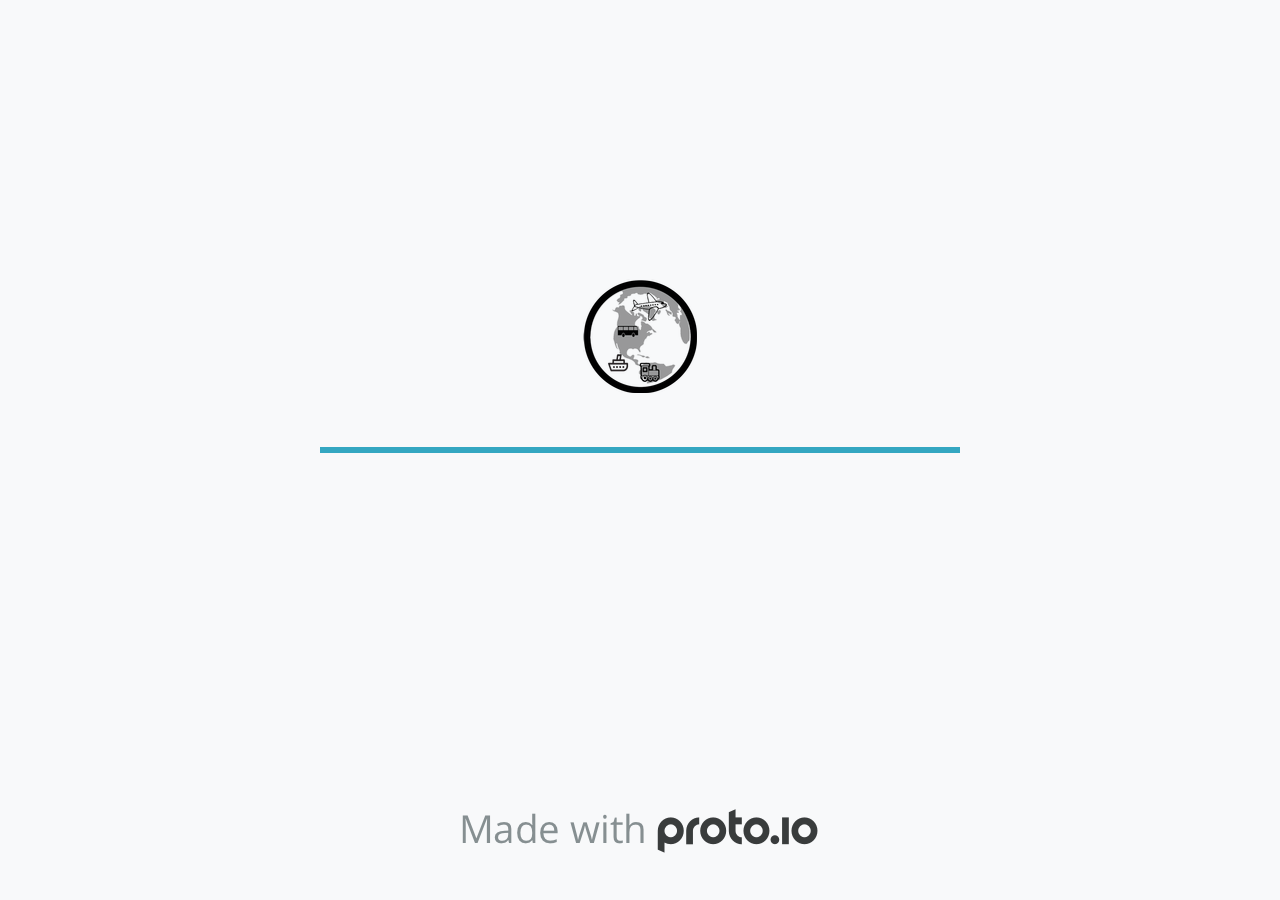
<file: phone.html>
<!DOCTYPE HTML>
	<head>
		<meta charset="utf-8">

		<title>Travelo - Proto.io</title>  

			<meta name="HandheldFriendly" content="True">
			<meta name="MobileOptimized" content="#width#"> 

			
			
			
			<meta name="viewport" content="width=device-width, minimum-scale=0.50, maximum-scale=0.50, initial-scale=0.50, user-scalable=no, target-densitydpi=device-dpi" /> 

			<meta name="format-detection" content="telephone=no">


			

					<link rel="shortcut icon" href="./assets/branding/apple-touch-icon.png">
				

			<style>
				body * {-webkit-text-size-adjust: 100%;}
			</style>
		

		<meta http-equiv="cleartype" content="on"> 

		

				<link rel="stylesheet" href="./stylesheets/player-engine-min.css?5.16.13.0" />
				<script type="text/javascript" src="./scripts/player-engine-min.js?5.16.13.0"></script>

				

				
				<script type="text/javascript" src="./libraries/common/components.js"></script> 

				
					<link type="text/css" href="./libraries/common/components.2.00.css" rel="Stylesheet" /> 
					
					<link type="text/css" href="./libraries/icons/components.2.00.css" rel="Stylesheet" /> 
					
						<script type="text/javascript" src="./libraries/icons/components.js"></script> 
					
					<link type="text/css" href="./libraries/ios7/components.2.00.css" rel="Stylesheet" /> 
					
						<script type="text/javascript" src="./libraries/ios7/components.js"></script> 
					
					<link type="text/css" href="./libraries/sounds/components.2.00.css" rel="Stylesheet" /> 
					
						<script type="text/javascript" src="./libraries/sounds/components.js"></script> 
					

				<script type="text/javascript" src="./data/data.js"></script> 
			
		<style>
			.landscape, .landscape .prx-page { min-height: 750px; }
			.portrait, .portrait .prx-page { min-height: 1334px; }
		</style>
		
			<script type="text/javascript">

				prx.spaces = false;

				
				
					var sLinkedAssets = [];
					

				prx.url['account'] = 'https://dhruvilgandhi.proto.io';
				prx.url['staticassets'] = 'https://gal.proto.io';

				
				
					prx.device = 'default';
				

				prx.device_library = 'ios9';
				prx.devices[prx.device] = {
						name: prx.device
						,caption: "iPhone 6/6s"
						,defaultOrientation: 'portrait'
						,portrait_applies: 1 //new
						,portrait: [750,1334]
						,landscape_applies: 1 //new
						,landscape: [1334,750]
						,allow_orientation_change: 1 //new
						,statusbar_skin: 'default' // new
						,statusbarheightportrait: 0
						,statusbarheightlandscape: 0
						,navigationbar_skin: 'default' //new
						,navigationbarheightportrait: 0
						,navigationbarheightlandscape: 0

						,normalportrait: [750,1334]
						,normallandscape: [1334,750]
						,device_s3bucket: 'd9b807e3-a35a-499b-adf7-f0a92ba19cf3'
						,dpr: '2.00'
						,deviceType: "default"
						,scrollType: "default"


				}


				// prx.mobilebrowser = !0; 
				prx.iosmobilebrowser = /(iPad|iPhone|iPod)/g.test( navigator.userAgent );

				prx.embed = 0;

				
				prx.filename = '16842a6e-5ba5-4d03-a241-285cac93b8f4';
				prx.ron = '0'; // Reviewers LIVE PREVIEW is ON
				prx.url.devices = 'https://dteyv52hbg2at.cloudfront.net/devices';
				prx.save = 'false'; 

				prx.statusbar = '0';
				prx.statusbarapplies = '0';

				prx.navigationbar = '0';
				prx.navigationbarapplies = '0';

				prx.url.static = 'https://dteyv52hbg2at.cloudfront.net';
				prx.vup = '1';
				
					prx.v = '0';
				
				prx.rl = '1';
				prx.s3b = 'dhruvilgandhi-270963-proto';
				prx.projectid = '16842a6e-5ba5-4d03-a241-285cac93b8f4';
				prx.initialpageid = false;
				prx.deviceorientation = 'portrait';
				prx.export2html = '1';
				prx.nodejsassetsserver = {};
				prx.nodejsassetsserver.host = ".proto.io";
				prx.nodejsassetsserver.subdomainprefix = "https://at";
				prx.nodejsassetsserver.maxsubdomains = "20";
				prx.showActions._flashActions = 1;
				prx.account = 'dhruvilgandhi';

				 
				
					prx.componentsHelper.getAssetUrl = function(asset) {
						var assetType = asset.assetType;
						var url;
						if (typeof(asset.targetSrc) != "undefined") {
							url =  './assets/' + asset.targetSrc;
						}else if (typeof(asset.targetSrc)=="undefined" && asset.fileId.substring(asset.fileId.lastIndexOf('.')+1)=="svg" && typeof(asset.color)!="undefined"){
							url =  './assets/generated/' + asset.fileId.slice(0, -4) + "_" + asset.color.toLowerCase() + ".svg";

						}
						  else {
							if(prx.dropboxfs && asset.bucketsource != "static") {
								url =  './assets/' + asset.fileId;
							} else {
								url =  './assets/' + asset.url;
							}
						}

						//linked assets
						if (asset.assetType == "project") {
							if (typeof(sLinkedAssets["p16842a6e-5ba5-4d03-a241-285cac93b8f4_"+asset.fileId]) != "undefined") {
								url = sLinkedAssets["p16842a6e-5ba5-4d03-a241-285cac93b8f4_"+asset.fileId];
							}
						}

						if (asset.assetType == "account") {
							if (typeof(sLinkedAssets["p_"+asset.fileId]) != "undefined") {
								url = sLinkedAssets["p_"+asset.fileId];
							}
						}

						return url;
					}
				
				


				prx.orientation._orientation = prx.orientation.get();
				prx.orientation.changeBody(prx.orientation._orientation);


				prx.user = {};
				prx.user.country = 'US';

				
					prx.user.loggedin = true;
					prx.user.id = '330380';
					prx.user.editor_access = true;
					prx.user.uuid = 'aa7f9c7d-77b0-44fa-808a-f98fa7803b52';
					prx.user.fullname = 'jigar mehta';
				


				$(document).ready(function(){

					prx.inProtoApp = (typeof(prx.utils.getCookie('appbakerIosWrapper')) != "undefined" || typeof(prx.utils.getCookie('protoAppAndroidWrapper')) != "undefined") || 0;
					prx.inProtoIOsApp = (typeof(prx.utils.getCookie('appbakerIosWrapper')) != "undefined");
					prx.inProtoAndroidApp = (typeof(prx.utils.getCookie('protoAppAndroidWrapper')) != "undefined");

					// STATUSBAR = TOP BAR
					if (prx.statusbarapplies == true) { // didnt work without  == true!
						prx.allowstatusbar = true;
					} else {
						prx.allowstatusbar = false;
					}

					

						if (!prx.inProtoApp && prx.allowstatusbar) {
							// CHECK STATUSBAR ON IOS
							var _agents = navigator.userAgent.toLowerCase().match(/(iphone|ipod|ipad)/g); // iOS
							if (_agents) {
								// if in safari, false, if in add to home, true
								var _standalone = window.navigator.standalone ? true:false;
								if(_standalone) {
								 	// ANNAM 5.2.3 for ios7 translucent statusbars
								 	// if standalone ios, always allow statusbar
									//prx.allowstatusbar = false;
									prx.allowstatusbar = true;
									// ANNAM 5.14.16
									// after letterboxing, statusbar doesn't always appear on top of the project - it might be bigger if the project is zoomed out
									// changed statusbars to black-not translucent in letterbox and leaving statusbar as is, resulting in double statusbars but that's ok
									//prx.devices[prx.device].statusbar_skin = 'default';
									//$('body').prepend("<style>.type-ios7-statusbar .ios7-statusbar-inner * { display: none; }</style>");
								} else {
							 		

							 		// if not fullscreen then disable statusbar
							 		if(!($(window).width() == prx.devices[prx.device][prx.orientation._orientation][0] && $(window).height() == prx.devices[prx.device][prx.orientation._orientation][1])) {
										prx.allowstatusbar = false;
							 		}
							 	}
							}

							// CHECK STATUSBAR ON ANDROID
							
							try {
								_agents = navigator.userAgent.toLowerCase().match(/(android)/g); // Android
								if (_agents) {
									// if not fullscreen then disable statusbar
							 		if(!($(window).width() == prx.devices[prx.device][prx.orientation._orientation][0] && $(window).height() == prx.devices[prx.device][prx.orientation._orientation][1])) {
										prx.allowstatusbar = false;
							 		}
								}
							} catch(err) {alert(err)}
						}
					


					// NAVIGATION BAR = BOTTOM BAR
					if (prx.navigationbarapplies) {
						prx.allownavigationbar = true;
					} else {
						prx.allownavigationbar = false;
					}

					
					var _agents = navigator.userAgent.toLowerCase().match(/(android)/g);
					if (_agents) {
						try {
							if(!($(window).width() == prx.devices[prx.device][prx.orientation._orientation][0] && $(window).height() == prx.devices[prx.device][prx.orientation._orientation][1])) {
								prx.allownavigationbar = false;
					 		}
				 		} catch(err) {alert(err)}
				 		$('body').prepend("<style>.prx-page { position: absolute!important; }</style>");
					}
					


					$('#dragarea').css('width',$(window).width()+'px');
					$('#dragarea').css('height',$(window).height()+'px');

					if (typeof(prx.xdata) != "undefined") {
						prx.xdata = JSON.stringify(prx.xdata);
					}

					prx.s3Links = {};

					prx.loading.load(prx.filename);

					

				});
			</script>
		
	</head>

	<body oncontextmenu="return false;" class="player device-cursor-touch" style="overflow: hidden; width: 750px; height: 1334px;" id="mbd">

		
		
		<div id="window-wrapper" style="width: 100%; height: 100%; overflow: hidden; position: relative">
			<div id="dragarea" style="display:none;"></div>
			<div id="statusbar"></div>
			<div id="underlay" style="position: absolute; top:0px;left:0px;"></div> <div class="prx-page" data-role="page" id="p-1" data-id="1"></div> <div class="prx-page" data-role="page" id="p-2" data-id="2"></div> <div class="prx-page" data-role="page" id="p-3" data-id="3"></div> <div class="prx-page" data-role="page" id="p-4" data-id="4"></div> <div class="prx-page" data-role="page" id="p-5" data-id="5"></div> <div class="prx-page" data-role="page" id="p-6" data-id="6"></div> 
			<div id="navigationbar"></div>


			<div id="overlay" style="position: absolute; top:0px;left:0px;"></div> <div id="trash" style="position: absolute; left:0px; display: none;"></div>

			<div id="quick-audios" style="position: absolute; left:0px; display: none;"></div>



		</div>

		

        	<div id="loader-wrapper">
				<div id="app-icon"><img src="images/player/appicon.png"></div> 

				<div class="progress">
					<div class="progress-bar"></div>
				</div>
				<div id="poweredby"></div>
			</div>

			
				<style>
					#loader-wrapper #poweredby {
					background-image: url('images/player/madewithproto.png') !important;
					}

					@media (min-width: 481px) and (max-width:1079px)  {
					 #loader-wrapper #poweredby {
					 background-image: url('images/player/madewithproto@2x.png') !important;
					 height:32px;
					 }
					}
					@media (min-width: 1080px) {
						 #loader-wrapper #poweredby {
						 background-image: url('images/player/madewithproto@3x.png') !important;
						 height:48px;
						 }
					}
					@media (width: 1280px) and (height: 768px) {
						 #loader-wrapper #poweredby {
						 background-image: url('images/player/madewithproto.png') !important;
						 height:32px ;
						 }
					}
					.actionicon {
						background-image: url(images/player/actions-sprite-1.png);
					}
					.device-cursor-touch,.device-cursor-touch *{
						cursor: url('images/player/touch-cursor-64.png') 32 32,default !important;
					}
				</style>
			

	</body>
</html>
</file>
<file: stylesheets/player-engine-min.css>
html,body,div,span,object,iframe,h1,h2,h3,h4,h5,h6,p,blockquote,pre,abbr,address,cite,code,del,dfn,em,img,ins,kbd,q,samp,small,strong,sub,sup,var,b,i,dl,dt,dd,ol,ul,li,fieldset,form,label,legend,table,caption,tbody,tfoot,thead,tr,th,td,article,aside,figure,footer,header,hgroup,menu,nav,section,menu,time,mark,audio,video{margin:0;padding:0;border:0;outline:0;font-size:100%;background:transparent}article,aside,figure,footer,header,hgroup,nav,section{display:block}article,aside,details,figcaption,figure,footer,header,hgroup,nav,section{display:block}audio,canvas,video{display:inline-block;*display:inline;*zoom:1}audio:not([controls]){display:none}[hidden]{display:none}html{font-size:100%;-webkit-text-size-adjust:100%;-ms-text-size-adjust:100%}body{margin:0;font-size:13px}body,button,input,select,textarea{font-family:sans-serif;color:#222}a{color:#00e}a:visited{color:#551a8b}a:hover{color:#06e}a:focus{outline:thin dotted}a:hover,a:active{outline:0}abbr[title]{border-bottom:1px dotted}b,strong{font-weight:bold}blockquote{margin:1em 40px}dfn{font-style:italic}hr{display:block;height:1px;border:0;border-top:1px solid #ccc;margin:1em 0;padding:0}ins{background:#ff9;color:#000;text-decoration:none}mark{background:#ff0;color:#000;font-style:italic;font-weight:bold}pre,code,kbd,samp{font-family:monospace, serif;_font-family:'courier new', monospace;font-size:1em}pre{white-space:pre;white-space:pre-wrap;word-wrap:break-word}q{quotes:none}q:before,q:after{content:"";content:none}small{font-size:85%}sub,sup{font-size:75%;line-height:0;position:relative;vertical-align:baseline}sup{top:-0.5em}sub{bottom:-0.25em}ul,ol{margin:1em 0;padding:0 0 0 40px}dd{margin:0 0 0 40px}nav ul,nav ol{list-style:none;list-style-image:none;margin:0;padding:0}img{border:0;-ms-interpolation-mode:bicubic}svg:not(:root){overflow:hidden}figure{margin:0}form{margin:0}fieldset{border:0;margin:0;padding:0}legend{border:0;*margin-left:-7px;padding:0}button,input,select,textarea{font-size:100%;margin:0;vertical-align:baseline;*vertical-align:middle}button,input{line-height:normal;*overflow:visible}table button,table input{*overflow:auto}button,input[type="button"],input[type="reset"],input[type="submit"],[role="button"]{-webkit-appearance:button}input[type="checkbox"],input[type="radio"]{box-sizing:border-box;padding:0}input[type="search"]{-webkit-appearance:textfield;-moz-box-sizing:content-box;-webkit-box-sizing:content-box;box-sizing:content-box}input[type="search"]::-webkit-search-decoration{-webkit-appearance:none}button::-moz-focus-inner{border:0;padding:0}textarea{overflow:auto;vertical-align:top;resize:vertical}input:invalid,textarea:invalid{background-color:#f0dddd}table{border-collapse:collapse;border-spacing:0}td{vertical-align:top}.nocallout{-webkit-touch-callout:none}textarea[contenteditable]{-webkit-appearance:none}.gifhidden{position:absolute;left:-100%}.ir{display:block;border:0;text-indent:-999em;overflow:hidden;background-color:transparent;background-repeat:no-repeat;text-align:left;direction:ltr}.ir br{display:none}.hidden{display:none !important;visibility:hidden}.visuallyhidden{border:0;clip:rect(0 0 0 0);height:1px;margin:-1px;overflow:hidden;padding:0;position:absolute;width:1px}.visuallyhidden.focusable:active,.visuallyhidden.focusable:focus{clip:auto;height:auto;margin:0;overflow:visible;position:static;width:auto}.invisible{visibility:hidden}.clearfix:before,.clearfix:after{content:"";display:table}.clearfix:after{clear:both}.clearfix{*zoom:1}@media print{*{background:transparent !important;color:black !important;text-shadow:none !important;filter:none !important;-ms-filter:none !important}a,a:visited{text-decoration:underline}a[href]:after{content:" (" attr(href) ")"}abbr[title]:after{content:" (" attr(title) ")"}.ir a:after,a[href^="javascript:"]:after,a[href^="#"]:after{content:""}pre,blockquote{border:1px solid #999;page-break-inside:avoid}thead{display:table-header-group}tr,img{page-break-inside:avoid}img{max-width:100% !important}@page{margin:0.5cm}p,h2,h3{orphans:3;widows:3}h2,h3{page-break-after:avoid}}body{-webkit-appearance:none;-webkit-box-flex:1;-webkit-touch-callout:none;-webkit-tap-highlight-color:transparent}*{-webkit-user-select:none;-khtml-user-select:none;-moz-user-select:-moz-none;-o-user-select:none;user-select:none}input,textarea{-webkit-user-select:text;-khtml-user-select:text;-moz-user-select:text;-o-user-select:text;user-select:text}#dragarea{font-family:Helvetica,Arial,sans-serif;text-align:left}.text{height:95%;overflow:auto}.wrap{overflow:hidden}.pos{position:absolute}.spos{position:absolute}.action-highlight{position:absolute;top:0;left:0;height:100%;width:100%;background:rgba(255,255,0,0.5);background:rgba(64,208,255,0.3);opacity:0;pointer-events:none;-webkit-transition:opacity 0.2s ease-in;transition:opacity 0.2s ease-in;border:2px solid #40c8f4;padding:3px;box-sizing:border-box}.action-highlight-visible,.action-highlight-simple-visible{opacity:1}.action-highlight-visible .actionicon,.action-highlight-simple-visible .actionicon{pointer-events:auto}.actionicon{width:20px !important;height:20px !important;float:left !important;background:#40c8f4 url(/images/player/actions-sprite-1.png) no-repeat 0 0;-moz-background-origin:content-box !important;-webkit-background-origin:content-box !important;-o-background-origin:content-box !important;background-origin:content-box !important;border:0 none !important;margin:1px 0 0 1px;padding:0px !important;border-radius:3px !important;display:block !important;-moz-box-sizing:content-box !important;-webkit-box-sizing:content-box !important;-o-box-sizing:content-box !important;box-sizing:content-box !important;opacity:1;-webkit-transition:opacity 0s ease-in 0.2s;transition:opacity 0s ease-in 0.2s}.a1ction-highlight-simple-visible .actionicon{opacity:0;-webkit-transition:opacity 0s ease-in;transition:opacity 0s ease-in}.actionicon.action-click,.actionicon.action-tap,.actionicon.action-delayedtap{background-position:-30px -20px}.actionicon.action-taphold,.actionicon.action-forcetouch,.actionicon.action-press,.actionicon.action-pressup{background-position:-30px -40px}.actionicon.action-doubletap{background-position:-30px -398px}.actionicon.action-touch,.actionicon.action-release{background-position:-30px -419px}.actionicon.action-swipe,.actionicon.action-pan,.actionicon.action-panstart,.actionicon.action-panend{background-position:-30px -0px}.actionicon.action-swipeleft,.actionicon.action-panleft{background-position:-30px -100px}.actionicon.action-swiperight,.actionicon.action-panright{background-position:-30px -120px}.actionicon.action-swipeup,.actionicon.action-panup{background-position:-30px -140px}.actionicon.action-swipedown,.actionicon.action-pandown{background-position:-30px -160px}.actionicon.action-pinch,.actionicon.action-pinchout{background-position:-30px -180px}.actionicon.action-pinchin{background-position:-30px -200px}.actionicon.action-containerpageenter,.actionicon.action-containerpagechange,.actionicon.action-containerscroll,.actionicon.action-containerscrollend,.actionicon.action-containerscrollto{background-position:-30px -360px}.actionicon.action-keydown{background-position:-30px -460px}.actionicon.action-mouseover,.actionicon.action-mouseout{background-position:-30px -340px}.actionicon.action-ondrag,.actionicon.action-ondragstart,.actionicon.action-ondragend,.actionicon.action-onthrowupdate,.actionicon.action-onthrowcomplete{background-position:-30px -60px}.actionicon.action-onrotate,.actionicon.action-onrotatestart,.actionicon.action-onrotateend,.actionicon.action-onrotatethrowupdate,.actionicon.action-onrotatethrowcomplete{background-position:-30px -476px}.actionicon.action-stateenter,.actionicon.action-stateleave,.actionicon.action-statetransitionstart,.actionicon.action-statetransitionend{background-position:-30px -440px}.actionicon.action-inputfocus,.actionicon.action-inputblur,.actionicon.action-inputkeyup{background-position:-30px -460px}.actionicon.action-change,.actionicon.action-checkboxchange,.actionicon.action-pickerchange{background-position:-30px -496px}.actionicon.action-sliderdrag,.actionicon.action-sliderdragstart,.actionicon.action-sliderdragend,.actionicon.action-rangedrag,.actionicon.action-rangedragstart,.actionicon.action-rangedragend{background-position:-30px -80px}#appModeNote{background-color:#333;border-top:5px solid #000;bottom:0px;color:#f0f0f0;display:none;font-family:helvetica;left:0px;padding:10px 0px 10px 0px;position:fixed;text-align:center;width:100%}#appModeNote em{display:block;font-size:20px;font-weight:bold;line-height:26px}#appModeNote span{display:block;font-size:14px;line-height:20px}.hidden{display:none}.prx-page.loadedFrom{display:block}.prx-page.loadedTo{z-index:999999}#statusbar,#navigationbar{background:transparent 0 0;display:block;width:100%;border:0px none;top:0px;position:fixed;z-index:1}#pio-printercanvas{display:none}#loader-wrapper{background:#f8f9fa;height:100%;left:0;position:fixed;top:0;width:100%;z-index:99999;font-size:11px}#loader-wrapper .progress{position:absolute;top:50%;left:50%;transform:translate(-50%, -50%);-ms-transform:translate(-50%, -50%);-webkit-transform:translate(-50%, -50%);width:50%;height:4px;background-color:#ddd}#loader-wrapper .progress-bar{position:relative;width:0;height:4px;-webkit-transition:0.4s linear;-moz-transition:0.4s linear;-o-transition:0.4s linear;transition:0.4s linear;-webkit-transition-property:width, background-color;-moz-transition-property:width, background-color;-o-transition-property:width, background-color;transition-property:width, background-color}#loader-wrapper .progress-bar:before,.progress-bar:after{content:'';position:absolute;top:0;left:0;right:0}#loader-wrapper .progress-bar:before{bottom:0;background-color:#ddd}#loader-wrapper .progress-bar:after{z-index:2;bottom:0;background:#34a7c1}#loader-wrapper #app-icon{position:absolute;top:50%;left:50%;transform:translate(-50%, -150%);-ms-transform:translate(-50%, -150%);-webkit-transform:translate(-50%, -150%);width:114px;height:114px}#loader-wrapper #poweredby{position:absolute;bottom:5%;left:50%;transform:translate(-50%, 0%);-ms-transform:translate(-50%, 0%);-webkit-transform:translate(-50%, 0%);width:100%;height:16px;background-image:url("/images/player/madewithproto.png");background-repeat:no-repeat;background-position:center;z-index:99999}body{-moz-transition:opacity 0.3s linear;-o-transition:opacity 0.3s linear;-webkit-transition:opacity 0.3s linear;transition:opacity 0.3s linear}.reloading{background:#fff !important;opacity:0}@media (min-width: 481px) and (max-width: 1079px){#loader-wrapper #poweredby{background-image:url("/images/player/madewithproto@2x.png");height:32px}#loader-wrapper .progress{height:4px}#loader-wrapper .progress-bar{height:4px}}@media (min-width: 1080px){#loader-wrapper #poweredby{background-image:url("/images/player/madewithproto@3x.png");height:48px}#loader-wrapper .progress{height:6px}#loader-wrapper .progress-bar{height:6px}}@media (width: 1280px) and (height: 768px){#loader-wrapper #poweredby{background-image:url("/images/player/madewithproto.png");height:32px}#loader-wrapper .progress{height:2px}#loader-wrapper .progress-bar{height:2px}}.pointer-events-none{pointer-events:none !important}body{background:white}body .prx-page{-webkit-trans1form:translate3d(0, 0, 0)}.prx-page .type-symbol .box{-w1ebkit-transform:translate3d(0, 0, 0)}html{background:transparent}body{background:white}#dragarea{background:transparent}.hide{display:none !important}*{outline:none}.iScrollVerticalScrollbar,.iScrollHorizontalScrollbar{z-index:auto !important}.overlay{position:fixed;left:0;right:0;bottom:0;top:0}.ui-mobile-viewport-transitioning,.ui-mobile-viewport-transitioning .prx-page{o1verflow:visible !important}.box[style*="z-index: 0;"],.box[style*="z-index:0;"]{z-index:auto !important}.box[data-mpoverlay="1"]{pos1ition:fixed}#temp-for-external-link{display:none}html{background:transparent !important}#dragarea{background:transparent !important}.hide{display:none !important}*{outline:none}.ghost-component,.ghost-component *,.ghost-component .box *{pointer-events:none !important}.prx-page{position:fixed !important}#statusbar{position:fixed !important}.prx-page{position:absolute;display:none}.prx-page.prx-page-active,.prx-page[class*="prx-page-transitioning-"]{display:block}.prx-page[class*="prx-page-transitioning-"]{overflow:hidden}.prx-page.prx-page-transitioning-overlay-in-source,.prx-page.prx-page-transitioning-overlay-out-target{overflow:visible}.prx-page.prx-page-below{z-index:10}.prx-page.prx-page-above{z-index:20}#overlay{z-index:30}.prx-page.prx-page-transition-flip{-webkit-backface-visibility:hidden;-moz-backface-visibility:hidden;backface-visibility:hidden}.prx-page.prx-page-transition-turn{-webkit-backface-visibility:hidden;-moz-backface-visibility:hidden;backface-visibility:hidden;-webkit-transform:translate3d(0, 0, 0);-moz-transform:translate3d(0, 0, 0);transform:translate3d(0, 0, 0);-webkit-transform-origin:0 center;-moz-transform-origin:0 center;transform-origin:0 center;transform:translate3d(0, 0, 0)}.prx-page.prx-page-transition-flow:not(.prx-page-transition-flow-overlay),.prx-page.prx-page-transition-overlay-top{box-shadow:0 0 20px rgba(0,0,0,0.4)}.prx-page-above.prx-page-transition-notificationInWatchOS{transition:background-color 0.45s ease-out}.prx-page-above.prx-page-transition-notificationInWatchOS.prx-page-transition-notificationInWatchOS-notification-in{background-color:transparent !important;transition:background-color 0s ease-out}.device-cursor-touch,.device-cursor-touch *{cursor:url("/images/player/touch-cursor-64.png") 32 32,default}.device-cursor-web .interaction-tap,.device-cursor-web .interaction-tap *,.device-cursor-web .interaction-click,.device-cursor-web .interaction-click *,.device-cursor-web .touch,.device-cursor-web .touch *,.device-cursor-web .delayedtap,.device-cursor-web .delayedtap *,.device-cursor-web .release,.device-cursor-web .release *{cursor:pointer;cursor:hand}.device-cursor-web .draggable,.device-cursor-web .draggable *{cursor:move}.device-cursor-web input,.device-cursor-web textarea{cursor:text}.do-chrome-fix #window-wrapper{-webkit-perspective:1}.do-chrome-fix .pos{-webkit-backface-visibility:hidden;-webkit-transform:translate3d(0, 0, 0)}.do-chrome-fix *{-w1ebkit-transform:translate3d(0px, 0px, 0px) scale(1) scale3d(1, 1, 1) skew(0deg, 0deg) skewX(0deg) skewY(0deg) rotateX(0deg) rotateY(0deg) rotateZ(0deg)}.do-chrome-fix.dont-do-chrome-fix #window-wrapper{-webkit-perspective:none}.do-chrome-fix.dont-do-chrome-fix .pos{-webkit-backface-visibility:visible;-webkit-transform:none}.prx-page-transitioning [data-mpoverlay="1"]{display:none}#fps{position:fixed;z-index:9999;font-size:18px;top:20px;left:20px;background:rgba(0,0,0,0.8);border-radius:6px;color:white;padding:3px 10px;pointer-events:none}.cbutton{position:absolute;display:inline-block;padding:0;border:none;background:none;color:#286aab;font-size:1.4em;overflow:visible;-webkit-transition:color 0.7s;transition:color 0.7s;-webkit-tap-highlight-color:transparent;pointer-events:none}.cbutton.cbutton--click,.cbutton:focus{outline:none;color:#3c8ddc}.cbutton::after{position:absolute;width:100%;height:100%;border-radius:50%;content:'';opacity:0;pointer-events:none}.cbutton--effect-jelena::after{border:3px solid rgba(211,211,211,0.7)}.cbutton--effect-jelena.cbutton--click::after{-webkit-animation:anim-effect-jelena 0.3s ease-out forwards;animation:anim-effect-jelena 0.3s ease-out forwards}@-webkit-keyframes anim-effect-jelena{0%{opacity:1;-webkit-transform:scale3d(0.6, 0.6, 1);transform:scale3d(0.6, 0.6, 1)}to{opacity:0;-webkit-transform:scale3d(1.2, 1.2, 1);transform:scale3d(1.2, 1.2, 1)}}@keyframes anim-effect-jelena{0%{opacity:1;-webkit-transform:scale3d(0.5, 0.5, 1);transform:scale3d(0.5, 0.5, 1)}to{opacity:0;-webkit-transform:scale3d(1.2, 1.2, 1);transform:scale3d(1.2, 1.2, 1)}}.cbutton--effect-sanja::after{background:rgba(192,192,192,0.3)}.cbutton--effect-sanja.cbutton--click::after{-webkit-animation:anim-effect-sanja 1s ease-out forwards;animation:anim-effect-sanja 1s ease-out forwards}@-webkit-keyframes anim-effect-sanja{0%{opacity:1;-webkit-transform:scale3d(0.5, 0.5, 1);transform:scale3d(0.5, 0.5, 1)}25%{opacity:1;-webkit-transform:scale3d(1, 1, 1);transform:scale3d(1, 1, 1)}100%{opacity:0;-webkit-transform:scale3d(1, 1, 1);transform:scale3d(1, 1, 1)}}@keyframes anim-effect-sanja{0%{opacity:1;-webkit-transform:scale3d(0.5, 0.5, 1);transform:scale3d(0.5, 0.5, 1)}25%{opacity:1;-webkit-transform:scale3d(1, 1, 1);transform:scale3d(1, 1, 1)}100%{opacity:0;-webkit-transform:scale3d(1, 1, 1);transform:scale3d(1, 1, 1)}}#log{position:fixed;z-index:9999;font-size:24px;top:20px;right:20px;pointer-events:none}.watchOSscrollbars .iScrollVerticalScrollbar{position:fixed !important;width:12px !important;background-color:rgba(255,255,255,0.3) !important;border-radius:8px !important;z-index:99999 !important}.watchOSscrollbars .iScrollIndicator{background:#fff !important;border-radius:8px !important;left:2px !important;width:8px !important}.group-action-prediv{position:absolute}.player .type-symbol.type-symbol-transparent .group-action-prediv{pointer-events:auto}/*!
 * Waves v0.5.5
 * http://fian.my.id/Waves 
 * 
 * Copyright 2014 Alfiana E. Sibuea and other contributors 
 * Released under the MIT license 
 * https://github.com/fians/Waves/blob/master/LICENSE 
 */.waves-effect{position:relative;overflow:hidden}.waves-effect.box{position:absolute}.waves-effect .waves-ripple{position:absolute;border-radius:50%;width:100px;height:100px;margin-top:-50px;margin-left:-50px;opacity:0;background-color:rgba(0,0,0,0.2);pointer-events:none}.waves-effect.waves-light .waves-ripple{background-color:rgba(255,255,255,0.4)}.waves-button,.waves-circle{-webkit-mask-image:-webkit-radial-gradient(circle, #fff 100%, #000 100%)}.waves-button,.waves-button:hover,.waves-button:visited,.waves-button:link,.waves-button-input{white-space:nowrap;vertical-align:middle;cursor:pointer;border:none;outline:none;color:inherit;background-color:transparent;font-size:14px;text-align:center;text-decoration:none;z-index:1}.waves-button{padding:10px 15px;border-radius:2px}.waves-button-input{margin:0;padding:10px 15px}.waves-input-wrapper{border-radius:2px;vertical-align:bottom}.waves-input-wrapper.waves-button{padding:0}.waves-input-wrapper .waves-button-input{position:relative;top:0;left:0;z-index:1}.waves-block{display:block}a.waves-effect .waves-ripple{z-index:-1}
</file>
<file: libraries/common/components.2.00.css>
.type-shapes .shape-wrapper{width:100%;height:100%;-moz-box-sizing:border-box;-webkit-box-sizing:border-box;box-sizing:border-box;background-clip:content-box}.type-shapes .shapes-text-container{position:absolute;top:0;left:0;right:0;display:table;width:100%;height:100%;text-align:center}.type-shapes .shapes-text-container span{display:table-cell;vertical-align:middle}.player .type-symbol{overflow:hidden}.player .type-symbol.symbol-scroll{-webkit-perspective:1000}.player .type-symbol.type-symbol-transparent{pointer-events:none !important}.player .type-symbol.type-symbol-transparent .box{pointer-events:auto}.type-text .text-content{overflow:hidden;width:100%;height:100%}.type-richtext p{margin:0}.type-rectangle .inner-rec{width:100%;height:100%;-moz-box-sizing:border-box;-webkit-box-sizing:border-box;box-sizing:border-box;background-clip:content-box}.type-rectangle .rectangle-text-container{display:table;width:100%;height:100%;text-align:center}.type-rectangle .rectangle-text-container span{display:table-cell;vertical-align:middle}.type-horizontalline .inner{width:100%;height:0}.type-verticalline .inner{width:0;height:100%}.type-actionarea .inner-rec{width:100%;height:100%}.type-actionarea .inner-rec div{width:100%;height:100%;background:#40C8F4;opacity:0.4;-moz-box-sizing:border-box;-webkit-box-sizing:border-box;box-sizing:border-box}.type-actionarea .inner-rec div:before{content:" ";display:block;position:absolute;top:50%;left:50%;width:24px;height:24px;margin:-12px 0 0 -12px}.player .type-actionarea .inner-rec div{background:transparent}.player .type-actionarea .inner-rec div:before{background-image:none}.type-image,.type-image .type-image-wrapper{background:0 0 repeat;background-size:100% 100%;width:100%;height:100%}.type-image .type-image-wrapper.type-image-svg{background:center center no-repeat;background-size:contain}.type-image .type-image-wrapper img{display:none}.player .type-image .type-image-wrapper.gif img{display:block !important;width:1px;height:1px;opacity:0.1}.type-image.type-image-repeater,.type-image.type-image-repeater .type-image-wrapper{background-size:auto}.type-image .image-inner{width:100%;height:100%}.type-image .image-inner.borderPos-inside .type-image-wrapper{box-sizing:border-box;background-origin:border-box}.type-image .image-inner.borderPos-outside{display:-webkit-box;display:-moz-box;display:box;display:-ms-flexbox;display:-webkit-flex;display:flex;-moz-flex-flow:row;-ms-flex-flow:row;-webkit-flex-flow:row;flex-flow:row;-moz-box-orient:horizontal;-ms-box-orient:horizontal;-webkit-box-orient:horizontal;box-orient:horizontal;-ms-align-items:center;-webkit-align-items:center;align-items:center;-ms-box-align:center;-webkit-box-align:center;box-align:center;-ms-flex-align:center;-webkit-flex-align:center;flex-align:center;-ms-justify-content:center;-webkit-justify-content:center;justify-content:center;-ms-box-pack:center;-webkit-box-pack:center;box-pack:center;-ms-flex-pack:center;-webkit-flex-pack:center;flex-pack:center}.type-image .image-inner.borderPos-outside .type-image-wrapper{-ms-flex-shrink:0;-webkit-flex-shrink:0;flex-shrink:0;box-sizing:content-box}.type-image .type-image-hover-message,.type-image.ui-draggable-dragging:hover .type-image-hover-message,.type-image.prx-resizable-resizing:hover .type-image-hover-message{display:none;position:absolute;color:#fff;font-family:Helvetica, Arial, sans-serif !important;background:rgba(0,0,0,0.7);top:50%;left:50%;text-align:center;position:absolute;pointer-events:none;width:70px;height:30px;line-height:15px;font-size:10px !important;border-radius:3px;margin:-20px 0 0 -40px;padding:5px}.type-image:hover .type-image-hover-message{display:block}.type-placeholder .bg{position:absolute;width:100%;height:100%;-moz-box-sizing:border-box;-webkit-box-sizing:border-box;box-sizing:border-box}.type-placeholder .diagonal{border:0px solid transparent;position:absolute;-moz-box-sizing:border-box;-webkit-box-sizing:border-box;box-sizing:border-box}.type-placeholder .diagonal1{-moz-transform-origin:0 0;-webkit-transform-origin:0 0;-o-transform-origin:0 0;transform-origin:0 0}.type-placeholder .diagonal2{-moz-transform-origin:right top;-webkit-transform-origin:right top;-o-transform-origin:right top;transform-origin:right top}.type-placeholder .contents{width:100%;height:100%;display:-webkit-box;display:-moz-box;display:box;display:-ms-flexbox;display:-webkit-flex;display:flex;-ms-justify-content:center;-webkit-justify-content:center;justify-content:center;-ms-box-pack:center;-webkit-box-pack:center;box-pack:center;-ms-flex-pack:center;-webkit-flex-pack:center;flex-pack:center;-ms-align-items:center;-webkit-align-items:center;align-items:center;-ms-box-align:center;-webkit-box-align:center;box-align:center;-ms-flex-align:center;-webkit-flex-align:center;flex-align:center}.type-placeholder .contents>span{font-weight:bold;display:inline-block}.type-placeholder .contents span[data-editableproperty]:empty{padding:0}.type-webview .webview-scroll-wrapper{width:100%;height:100%;-webkit-overflow-scrolling:touch;overflow:auto}.type-webview iframe{width:100%;height:100%;border:none}.type-html iframe{width:100%;height:100%;overflow:hidden;border:none}.type-animationtarget{position:relative}.type-animationtarget.type-animatiotarget-fixed-positioning{position:absolute}.type-animationtarget .animationtarget-circle{-moz-box-sizing:border-box;-webkit-box-sizing:border-box;box-sizing:border-box;width:0;height:0;position:absolute;top:0;left:0;border-radius:50%;display:none}.type-animationtarget .animationtarget-vertical{position:absolute;top:0}.type-animationtarget .animationtarget-horizontal{position:absolute;top:0%;left:0}.player .type-animationtarget{opacity:0 !important;pointer-events:none !important}.type-bannerad .bannerad-outer{display:table;height:100%;width:100%}.type-bannerad .bannerad-inner{display:table-cell;position:relative;text-align:center;vertical-align:middle;width:100%;background-size:100% 100%}.type-tooltip .tooltip-outer{position:absolute;overflow:hidden}.type-tooltip .tooltip{position:absolute;-moz-transform:rotate(45deg);-webkit-transform:rotate(45deg);transform:rotate(45deg);filter:progid:DXImageTransform.Microsoft.Matrix(sizingMethod='auto expand', M11=0.7071067811865476, M12=-0.7071067811865475, M21=0.7071067811865475, M22=0.7071067811865476);-ms-filter:"progid:DXImageTransform.Microsoft.Matrix(SizingMethod='auto expand', M11=0.7071067811865476, M12=-0.7071067811865475, M21=0.7071067811865475, M22=0.7071067811865476)";-moz-box-sizing:border-box;-webkit-box-sizing:border-box;box-sizing:border-box}.type-tooltip .tooltip-content-outer{position:absolute;width:100%;height:100%;-moz-box-sizing:border-box;-webkit-box-sizing:border-box;box-sizing:border-box}.type-tooltip .tooltip-content{width:100%;height:100%;overflow:hidden;padding:10px;-moz-box-sizing:border-box;-webkit-box-sizing:border-box;box-sizing:border-box}.type-basic-tabbar ul{margin:0;padding:0;list-style:none;height:100%}.type-basic-tabbar ul li{margin:0;padding:0;float:left;text-align:center;height:100%;position:relative}.type-basic-tabbar ul li:first-child{border-left:0 none !important}.type-basic-tabbar ul li input{display:none}.type-basic-tabbar ul li label{width:100%;height:100%;display:block}.type-basic-tabbar ul li label .icon{height:100%;background-position:center center;background-repeat:no-repeat;background-size:auto 60%;-webkit-mask-size:auto 60%;-webkit-mask-repeat:no-repeat;-webkit-mask-position:center center}.type-basic-tabbar.type-basic-tabbar-icon-top ul li label .icon{height:75%}.type-basic-tabbar.type-basic-tabbar-icon-top ul li label .caption{display:inline-block;width:100%;height:25%;float:left}.type-generic-onoffswitch input[type=checkbox]{display:none}.type-generic-onoffswitch label{display:block;overflow:hidden}.type-generic-onoffswitch .onoffswitch-inner{width:200%;margin-left:-100%;-moz-transition:margin 0.3s ease-in 0s;-webkit-transition:margin 0.3s ease-in 0s;-ms-transition:margin 0.3s ease-in 0s;-o-transition:margin 0.3s ease-in 0s;transition:margin 0.3s ease-in 0s}.type-generic-onoffswitch input:checked+label .onoffswitch-inner{margin-left:0}.type-generic-onoffswitch .onoffswitch-inner div{float:left;width:50%;color:white;font-family:Trebuchet, Arial, sans-serif;font-weight:bold;-moz-box-sizing:border-box;-webkit-box-sizing:border-box;-ms-box-sizing:border-box;-o-box-sizing:border-box;box-sizing:border-box}.type-generic-onoffswitch .onoffswitch-inner .active{background-color:#2FCCFF;color:#FFFFFF}.type-generic-onoffswitch .onoffswitch-inner .inactive{background-color:#EEEEEE;color:#999999;text-align:right}.type-generic-onoffswitch .onoffswitch-switch{background:#FFFFFF;position:absolute;top:0;bottom:0;-moz-transition:right 0.3s ease-in 0s;-webkit-transition:right 0.3s ease-in 0s;-ms-transition:right 0.3s ease-in 0s;-o-transition:right 0.3s ease-in 0s;transition:right 0.3s ease-in 0s}.type-generic-onoffswitch input:checked+label .onoffswitch-switch{right:0px !important}#dragarea{font-size:32px}.type-richtext,.redactor-editor{font-size:24px !important}.type-placeholder .bg{border:10px solid #999999}.type-placeholder .diagonal1{left:4px}.type-placeholder .diagonal2{right:4px}.type-placeholder .contents span[data-editableproperty]{padding:10px}.type-placeholder .contents span[data-editableproperty] textarea{margin-left:-10px}.type-animationtarget .animationtarget-circle{border:4px solid #0099CC}.type-animationtarget .animationtarget-vertical{border-left:4px solid #0099CC;height:48px;margin-top:-8px}.type-animationtarget .animationtarget-horizontal{border-top:4px solid #0099CC;width:48px;margin-left:-8px}.type-tooltip .tooltip{width:80px;height:80px}.type-tooltip .tooltip-content{padding:20px}.type-basic-tabbar.type-basic-tabbar-icon-top ul li label .caption{margin-top:-10px}.type-generic-onoffswitch label{border:4px solid #999;border-radius:40px}.type-generic-onoffswitch .onoffswitch-inner div{padding:0px 20px;line-height:60px}.type-generic-onoffswitch .onoffswitch-switch{width:64px;border:4px solid #999;border-radius:40px;right:112px;margin:-2px}
</file>
<file: libraries/icons/components.2.00.css>

</file>
<file: libraries/ios7/components.2.00.css>
.type-ios7-navbar .ios7-navbar-inner{width:100%;height:100%;-moz-box-sizing:border-box;box-sizing:border-box;background-clip:padding-box}.type-ios7-navbar .ios7-navbar-title{text-align:center;display:-webkit-box;-webkit-box-orient:horizontal;-webkit-box-pack:center;-webkit-box-align:center;display:-webkit-flexbox;display:-ms-flexbox;display:-webkit-flex;display:flex;-webkit-flex-align:center;-ms-flex-align:center;-webkit-align-items:center;align-items:center;-ms-justify-content:center;-webkit-justify-content:center;justify-content:center;height:100%}.type-ios7-navbar .ios7-navbar-button{height:100%;display:-webkit-box;-webkit-box-orient:horizontal;-webkit-box-pack:center;-webkit-box-align:center;display:-webkit-flexbox;display:-ms-flexbox;display:-webkit-flex;display:flex;-webkit-flex-align:center;-ms-flex-align:center;-webkit-align-items:center;align-items:center}.type-ios7-navbar .ios7-navbar-button-left{position:absolute;top:0}.type-ios7-navbar .ios7-navbar-button-right{position:absolute;top:0}.type-ios7-navbar .ios7-navbar-button-icon{height:50%}.type-ios7-toolbar .ios7-toolbar-inner{height:100%;-moz-box-sizing:border-box;box-sizing:border-box;display:-webkit-box;-webkit-box-orient:horizontal;display:-webkit-flexbox;display:-ms-flexbox;display:-webkit-flex;display:flex}.type-ios7-toolbar .ios7-toolbar-button{position:relative;height:100%;float:left;background:no-repeat center center;background-size:auto 50%;-webkit-box-flex:1;-webkit-flex-grow:1;-ms-flex-grow:1;flex-grow:1;-webkit-flex-basis:1px;-ms-flex-basis:1px;flex-basis:1px}.type-ios7-statusbar .ios7-statusbar-inner{width:100%;height:100%;display:-webkit-box;-webkit-box-orient:horizontal;-webkit-box-pack:center;-webkit-box-align:center;display:-webkit-flexbox;display:-ms-flexbox;display:-webkit-flex;display:flex;-ms-justify-content:center;-webkit-justify-content:center;justify-content:center;-webkit-flex-align:center;-ms-flex-align:center;-webkit-align-items:center;align-items:center;position:relative}.type-ios7-statusbar .ios7-statusbar-signal{-webkit-box-flex:1;-webkit-flex-grow:1;-ms-flex-grow:1;flex-grow:1;-webkit-flex-basis:1px;-ms-flex-basis:1px;flex-basis:1px}.type-ios7-statusbar .ios7-statusbar-signal-dot{border-radius:50%;float:left}.type-ios7-statusbar .ios7-statusbar-signal-dot-empty{background-color:transparent !important}.type-ios7-statusbar .ios7-statusbar-provider{float:left;height:100%}.type-ios7-statusbar .ios7-statusbar-time{font-family:HelveticaNeue-Medium,Helvetica,Verdana,Arial,sans-serif;-webkit-box-flex:0;-webkit-flex-grow:0;-ms-flex-grow:0;flex-grow:0;text-align:center}.type-ios7-statusbar .ios7-statusbar-battery-life{-webkit-box-flex:1;-webkit-flex-grow:1;-ms-flex-grow:1;flex-grow:1;-webkit-flex-basis:1px;-ms-flex-basis:1px;flex-basis:1px;text-align:right}.type-ios7-statusbar .ios7-statusbar-battery-life-text{float:right;height:100%}.type-ios7-statusbar .ios7-statusbar-battery-life-icon{float:right;background:#000;background-clip:content-box;-moz-box-sizing:border-box;box-sizing:border-box;position:relative}.type-ios7-statusbar .ios7-statusbar-battery-life-icon-battery-pole{position:absolute;top:0;bottom:0;overflow:hidden}.type-ios7-statusbar .ios7-statusbar-battery-life-icon-battery-pole-inner{content:" ";display:block;position:absolute}.type-ios7-button .ios7-button-inner{height:100%;width:100%;-moz-box-sizing:border-box;box-sizing:border-box;display:-webkit-box;-webkit-box-orient:horizontal;-webkit-box-pack:center;-webkit-box-align:center;display:-webkit-flexbox;display:-ms-flexbox;display:-webkit-flex;display:flex;-webkit-flex-align:center;-ms-flex-align:center;-webkit-align-items:center;align-items:center}.type-ios7-button .ios7-button-icon{height:50%}.type-ios7-button .ios7-button-icon img{height:50%;v1ertical-align:middle}.type-ios7-segmentedcontrol .ios7-segmentedcontrol-inner{width:100%;height:100%;-moz-box-sizing:border-box;box-sizing:border-box;display:-webkit-box;display:-webkit-flexbox;display:-ms-flexbox;display:-webkit-flex;display:flex}.type-ios7-segmentedcontrol .ios7-segmentedcontrol-button{height:100%;-webkit-box-flex:1;-webkit-flex-grow:1;-ms-flex-grow:1;flex-grow:1;-webkit-flex-basis:1px;-ms-flex-basis:1px;flex-basis:1px}.type-ios7-segmentedcontrol .ios7-segmentedcontrol-button:first-child{border-left:0 none !important}.type-ios7-segmentedcontrol .ios7-segmentedcontrol-button input{display:none}.type-ios7-segmentedcontrol .ios7-segmentedcontrol-button label{width:100%;height:100%;text-align:center;display:-webkit-box;-webkit-box-orient:horizontal;-webkit-box-pack:center;-webkit-box-align:center;display:-webkit-flexbox;display:-ms-flexbox;display:-webkit-flex;display:flex;-webkit-flex-align:center;-ms-flex-align:center;-webkit-align-items:center;align-items:center;-ms-justify-content:center;-webkit-justify-content:center;justify-content:center}.type-ios7-pagecontroller .ios7-pagecontroller-inner{width:100%;height:100%;-moz-box-sizing:border-box;box-sizing:border-box;display:-webkit-box;display:-webkit-flexbox;display:-ms-flexbox;display:-webkit-flex;display:flex}.type-ios7-pagecontroller .ios7-pagecontroller-button{height:100%;-webkit-box-flex:1;-webkit-flex-grow:1;-ms-flex-grow:1;flex-grow:1;display:-webkit-box;-webkit-box-orient:horizontal;-webkit-box-pack:center;-webkit-box-align:center;display:-webkit-flexbox;display:-ms-flexbox;display:-webkit-flex;display:flex;-ms-justify-content:center;-webkit-justify-content:center;justify-content:center}.type-ios7-pagecontroller .ios7-pagecontroller-button input{display:none}.type-ios7-pagecontroller .ios7-pagecontroller-button label{height:100%;display:block}.type-ios7-label .ios7-label-inner{height:100%;width:100%;display:-webkit-box;-webkit-box-orient:horizontal;-webkit-box-pack:center;-webkit-box-align:center;display:-webkit-flexbox;display:-ms-flexbox;display:-webkit-flex;display:flex;-webkit-flex-align:center;-ms-flex-align:center;-webkit-align-items:center;align-items:center}.type-ios7-textfield input,.type-ios7-textfield .faux-input{-moz-box-sizing:border-box;-webkit-box-sizing:border-box;box-sizing:border-box;height:100%;width:100%;border:medium none}.type-ios7-textfield .faux-input{display:-webkit-box;-webkit-box-orient:horizontal;-webkit-box-pack:center;-webkit-box-align:center;display:-webkit-flexbox;display:-ms-flexbox;display:-webkit-flex;display:flex;-webkit-flex-align:center;-ms-flex-align:center;-webkit-align-items:center;align-items:center;white-space:nowrap;overflow:hidden}.type-ios7-textfield .faux-input:empty,.type-ios7-textfield .faux-input.placeholder-input{display:none}.type-ios7-textfield .faux-input:empty+.faux-input.placeholder-input{display:-webkit-box;display:-webkit-flexbox;display:-ms-flexbox;display:-webkit-flex;display:flex}.type-ios7-textfield.box.current-component [data-editableProperty] textarea{height:100% !important}.type-ios7-textfield.type-ios7-textfield-password .faux-input:not(.placeholder-input),.type-ios7-textfield.type-ios7-textfield-password.box.current-component [data-editableProperty] textarea{-webkit-text-security:disc}.type-ios7-textarea>textarea,.type-ios7-textarea .faux-input{-moz-box-sizing:border-box;-webkit-box-sizing:border-box;box-sizing:border-box;height:100%;width:100%;resize:none;border:medium none}.type-ios7-textarea .faux-input:empty,.type-ios7-textarea .faux-input.placeholder-input{display:none}.type-ios7-textarea .faux-input:empty+.faux-input.placeholder-input{display:block}.type-ios7-checkbox .ios7-checkbox-inner{height:100%;width:100%;-moz-box-sizing:border-box;box-sizing:border-box;display:-webkit-box;-webkit-box-orient:horizontal;-webkit-box-pack:center;-webkit-box-align:center;display:-webkit-flexbox;display:-ms-flexbox;display:-webkit-flex;display:flex;-webkit-flex-align:center;-ms-flex-align:center;-webkit-align-items:center;align-items:center;-ms-justify-content:center;-webkit-justify-content:center;justify-content:center}.type-ios7-checkbox input{display:none}.type-ios7-checkbox input:checked+.ios7-checkbox-inner{border-width:0 !important}.type-ios7-checkbox .ios7-checkbox-icon{display:none;height:50%}.type-ios7-checkbox input:checked+.ios7-checkbox-inner .ios7-checkbox-icon{display:block}.type-ios7-switch input{display:none}.type-ios7-switch label{display:block;width:100%;height:100%;-moz-box-sizing:border-box;-webkit-box-sizing:border-box;box-sizing:border-box;-moz-transition:all 0.3s ease-in;-webkit-transition:all 0.3s ease-in;transition:all 0.3s ease-in}.type-ios7-switch .switch{position:absolute;top:0;left:0;bottom:0;border-radius:50%;-moz-box-sizing:border-box;-webkit-box-sizing:border-box;box-sizing:border-box;-moz-transition:all 0.3s ease-in;-webkit-transition:all 0.3s ease-in;transition:all 0.3s ease-in}.type-ios7-slider .slider-bar{position:absolute;top:50%;width:100%}.type-ios7-slider .slider-bar-filled{height:100%}.type-ios7-slider .slider-button{display:block;position:absolute;top:0;bottom:0}.player .type-ios7-picker ul{-webkit-perspective:1000;margin:0;right:0}.type-ios7-picker .outer{height:100%}.type-ios7-picker .inner{height:100%;overflow:hidden;position:relative;background:white}.type-ios7-picker .inner ul input{display:none}.type-ios7-picker .inner ul label{display:block;white-space:nowrap;overflow:hidden;text-overflow:ellipsis}.type-ios7-picker .inner ul input:checked+label{color:#2A3666;font-size:120%}.type-ios7-picker .inner ul input+label span{visibility:hidden;float:left;display:inline-block}.type-ios7-picker .inner ul input:checked+label span{visibility:visible}.type-ios7-picker .bar{width:100%;position:absolute;top:50%;pointer-events:none}.type-ios8-searchbar input,.type-ios8-searchbar .ios8-searchbar-faux-input{-moz-box-sizing:border-box;-webkit-box-sizing:border-box;box-sizing:border-box;height:100%;width:100%;border:medium none}.type-ios8-searchbar .ios8-searchbar-faux-input{overflow:hidden}.type-ios8-searchbar.box.current-component [data-editableProperty] textarea{height:100% !important}.type-ios8-searchbar .ios8-searchbar-icon{background:center center no-repeat;background-size:contain;display:block;height:100%}.type-ios8-searchbar .ios8-searchbar-icon-faux{height:100%}.type-ios8-searchbar .ios8-searchbar-icon-erase{height:40%;background:center center no-repeat;background-size:contain;display:none}.type-ios8-searchbar input,.type-ios8-searchbar .ios8-searchbar-faux-input{background-color:transparent;text-align:left !important}.type-ios8-searchbar input:valid+.ios8-searchbar-input-overlay,.type-ios8-searchbar input:focus+.ios8-searchbar-input-overlay,.type-ios8-searchbar .ios8-searchbar-faux-input:not(:empty)+.ios8-searchbar-faux-input-overlay{-webkit-box-pack:start;-webkit-box-align:start;-ms-justify-content:flex-start;-webkit-justify-content:flex-start;justify-content:flex-start}.type-ios8-searchbar input:valid ~ .ios8-searchbar-icon-erase,.type-ios8-searchbar .ios8-searchbar-faux-input:not(:empty) ~ .ios8-searchbar-icon-erase{display:block}.type-ios8-searchbar .ios8-searchbar-faux-input:not(:empty)+.ios8-searchbar-faux-input-overlay .placeholder-input{display:none}.type-ios8-searchbar input:invalid{box-shadow:none}.type-ios8-searchbar .ios8-searchbar-input-overlay,.type-ios8-searchbar .ios8-searchbar-faux-input-overlay{width:100%;height:100%;position:absolute;left:0;top:0;pointer-events:none;display:-webkit-box;-webkit-box-orient:horizontal;-webkit-box-pack:center;-webkit-box-align:center;display:-webkit-flexbox;display:-ms-flexbox;display:-webkit-flex;display:flex;-webkit-flex-align:center;-ms-flex-align:center;-webkit-align-items:center;align-items:center;-ms-justify-content:center;-webkit-justify-content:center;justify-content:center}.type-ios8-searchbar .ios8-searchbar-input-flex{width:100%;height:100%;position:absolute;-moz-box-sizing:border-box;-webkit-box-sizing:border-box;box-sizing:border-box;display:-webkit-box;-webkit-box-orient:horizontal;-webkit-box-pack:center;-webkit-box-align:center;display:-webkit-flexbox;display:-ms-flexbox;display:-webkit-flex;display:flex;-webkit-flex-align:center;-ms-flex-align:center;-webkit-align-items:center;align-items:center;-ms-justify-content:flex-start;-webkit-justify-content:flex-start;justify-content:flex-start}.type-ios8-searchbar .ios8-searchbar-input-flex .ios8-searchbar-icon,.type-ios8-searchbar .ios8-searchbar-input-flex .ios8-searchbar-icon-faux{-webkit-flex-grow:0;-ms-flex-grow:0;flex-grow:0;-webkit-flex-shrink:0;-ms-flex-shrink:0;flex-shrink:0}.type-ios7-list .ios7-list-inner{display:-webkit-box;-webkit-box-orient:vertical;-webkit-box-pack:center;-webkit-box-align:center;display:-webkit-flexbox;display:-ms-flexbox;display:-webkit-flex;display:flex;-webkit-flex-align:center;-ms-flex-align:center;-webkit-align-items:center;align-items:center;-ms-justify-content:center;-webkit-justify-content:center;justify-content:center;-webkit-flex-direction:column;-ms-flex-direction:column;flex-direction:column;height:100%;-moz-box-sizing:border-box;box-sizing:border-box;border-left:0 none !important;border-right:0 none !important}.type-ios7-list .ios7-list-listitem{width:100%;-webkit-box-flex:1;-webkit-flex-grow:1;-ms-flex-grow:1;flex-grow:1;-webkit-flex-basis:1px;-ms-flex-basis:1px;flex-basis:1px;position:relative}.type-ios7-list .ios7-list-listitem label{-moz-box-sizing:border-box;box-sizing:border-box;display:-webkit-box;-webkit-box-orient:horizontal;-webkit-box-pack:center;-webkit-box-align:center;display:-webkit-flexbox;display:-ms-flexbox;display:-webkit-flex;display:flex;-ms-justify-content:center;-webkit-justify-content:center;justify-content:center;-webkit-flex-align:center;-ms-flex-align:center;-webkit-align-items:center;align-items:center;position:absolute;top:0;left:0;right:0;bottom:0}.type-ios7-list .ios7-list-listitem input{display:none}.type-ios7-list .ios7-list-thumb,.type-ios7-list .ios7-list-icon{background:center center no-repeat;background-clip:content-box;background-size:contain}.type-ios7-list .ios7-list-thumb{height:60%}.type-ios7-list .ios7-list-listitem .bordered-container{-webkit-box-flex:1;-webkit-flex-grow:1;-ms-flex-grow:1;flex-grow:1;display:-webkit-box;-webkit-box-orient:horizontal;-webkit-box-pack:center;-webkit-box-align:center;display:-webkit-flexbox;display:-ms-flexbox;display:-webkit-flex;display:flex;-ms-justify-content:center;-webkit-justify-content:center;justify-content:center;-webkit-flex-align:center;-ms-flex-align:center;-webkit-align-items:center;align-items:center;height:100%}.type-ios7-list .ios7-list-listitem:first-child .bordered-container{border-top:0 none !important}.type-ios7-list .ios7-list-listitem .bordered-container .text-and-subtitle{-webkit-box-flex:1;-webkit-flex-grow:1;-ms-flex-grow:1;flex-grow:1}.type-ios7-list .ios7-list-listitem-type-checkbox .ios7-list-icon,.type-ios7-list .ios7-list-listitem-type-radio .ios7-list-icon{visibility:hidden}.type-ios7-list .ios7-list-listitem-type-checkbox input:checked+label .ios7-list-icon,.type-ios7-list .ios7-list-listitem-type-radio input:checked+label .ios7-list-icon{visibility:visible}.type-ios7-list label,.type-ios7-list label .ios7-list-subtitle,.type-ios7-list label .ios7-list-value{-webkit-transition:all 0.2s ease-in;-moz-transition:all 0.2s ease-in;-o-transition:all 0.2s ease-in;transition:all 0.2s ease-in}.type-ios7-list label:active,.type-ios7-list label:active .ios7-list-subtitle,.type-ios7-list label:active .ios7-list-value{-webkit-transition:all 0s ease-in;-moz-transition:all 0s ease-in;-o-transition:all 0s ease-in;transition:all 0s ease-in}.type-ios7-list-header .ios7-list-header-inner{text-align:center;display:-webkit-box;-webkit-box-orient:horizontal;-webkit-box-pack:center;-webkit-box-align:center;display:-webkit-flexbox;display:-ms-flexbox;display:-webkit-flex;display:flex;-webkit-flex-align:center;-ms-flex-align:center;-webkit-align-items:center;align-items:center;-ms-justify-content:center;-webkit-justify-content:center;justify-content:center;height:100%;width:100%;-moz-box-sizing:border-box;box-sizing:border-box}.type-ios7-alert .ios7-alert-inner{height:100%;overflow:hidden}.type-ios7-alert .ios7-alert-text,.type-ios7-alert .ios7-alert-title{text-align:center}.type-ios7-alert .ios7-alert-title{font-weight:bold}.type-ios7-alert .ios7-alert-text{font-size:78%}.type-ios7-alert .ios7-alert-buttons{position:absolute;bottom:0;left:0;right:0;display:-webkit-box;display:-webkit-flexbox;display:-ms-flexbox;display:-webkit-flex;display:flex}.type-ios7-alert .ios7-alert-button{-webkit-box-flex:1;-webkit-flex-grow:1;-ms-flex-grow:1;flex-grow:1;-webkit-flex-basis:1px;-ms-flex-basis:1px;flex-basis:1px;display:-webkit-box;-webkit-box-orient:horizontal;-webkit-box-pack:center;-webkit-box-align:center;display:-webkit-flexbox;display:-ms-flexbox;display:-webkit-flex;display:flex;-ms-justify-content:center;-webkit-justify-content:center;justify-content:center;-webkit-flex-align:center;-ms-flex-align:center;-webkit-align-items:center;align-items:center;position:relative}.type-ios7-alert .ios7-alert-button:first-child{border-left:0 none}.type-ios7-actionsheet .ios7-actionsheet-inner{display:-webkit-box;-webkit-box-orient:vertical;-webkit-box-pack:center;-webkit-box-align:center;display:-webkit-flexbox;display:-ms-flexbox;display:-webkit-flex;display:flex;-webkit-flex-align:center;-ms-flex-align:center;-webkit-align-items:center;align-items:center;-ms-justify-content:center;-webkit-justify-content:center;justify-content:center;-webkit-flex-direction:column;-ms-flex-direction:column;flex-direction:column;height:100%}.type-ios7-actionsheet .ios7-actionsheet-buttons{width:100%;text-align:center;display:-webkit-box;-webkit-box-orient:vertical;-webkit-box-pack:center;-webkit-box-align:center;display:-webkit-flexbox;display:-ms-flexbox;display:-webkit-flex;display:flex;-webkit-flex-align:center;-ms-flex-align:center;-webkit-align-items:center;align-items:center;-ms-justify-content:center;-webkit-justify-content:center;justify-content:center;-webkit-flex-direction:column;-ms-flex-direction:column;flex-direction:column;-webkit-box-flex:1;-webkit-flex-grow:1;-ms-flex-grow:1;flex-grow:1}.type-ios7-actionsheet .ios7-actionsheet-button{-webkit-box-flex:1;-webkit-flex-grow:1;-ms-flex-grow:1;flex-grow:1;display:-webkit-box;-webkit-box-orient:vertical;-webkit-box-pack:center;-webkit-box-align:center;display:-webkit-flexbox;display:-ms-flexbox;display:-webkit-flex;display:flex;-webkit-flex-align:center;-ms-flex-align:center;-webkit-align-items:center;align-items:center;-ms-justify-content:center;-webkit-justify-content:center;justify-content:center;-webkit-flex-direction:column;-ms-flex-direction:column;flex-direction:column;width:100%}.type-ios7-actionsheet .ios7-actionsheet-button:first-child{border-top:0 none}.type-ios7-actionsheet .ios7-actionsheet-button-title{-webkit-box-flex:1;-webkit-flex-grow:1;-ms-flex-grow:1;flex-grow:1;-moz-box-sizing:border-box;box-sizing:border-box}.type-ios7-control-popover .ios7-control-popover-inner{width:100%;height:100%;-moz-box-sizing:border-box;box-sizing:border-box;display:-webkit-box;display:-webkit-flexbox;display:-ms-flexbox;display:-webkit-flex;display:flex}.type-ios7-control-popover .ios7-control-popover-buttons{width:100%;height:100%;display:-webkit-box;display:-webkit-flexbox;display:-ms-flexbox;display:-webkit-flex;display:flex}.type-ios7-control-popover .ios7-control-popover-button{height:100%;-webkit-box-flex:1;-webkit-flex-grow:1;-ms-flex-grow:1;flex-grow:1;text-align:center;display:-webkit-box;-webkit-box-orient:horizontal;-webkit-box-pack:center;-webkit-box-align:center;display:-webkit-flexbox;display:-ms-flexbox;display:-webkit-flex;display:flex;-webkit-flex-align:center;-ms-flex-align:center;-webkit-align-items:center;align-items:center;-ms-justify-content:center;-webkit-justify-content:center;justify-content:center}.type-ios7-control-popover .ios7-control-popover-button:first-child{border-left:0 none !important}.type-ios7-control-popover .ios7-control-popover-tooltip{position:absolute;bottom:0;overflow:hidden}.type-ios7-control-popover .ios7-control-popover-tooltip-inner{width:100%;height:200%;margin-top:-50%;-moz-transform:rotate(45deg);-webkit-transform:rotate(45deg);-o-transform:rotate(45deg);-ms-transform:rotate(45deg);transform:rotate(45deg)}.type-ios7-popover .ios7-popover-inner{width:100%;height:100%;-moz-box-sizing:border-box;box-sizing:border-box;border:0px solid transparent}.type-ios7-popover .ios7-popover-body{width:100%;height:100%}.type-ios7-popover .ios7-popover-tooltip{position:absolute;overflow:hidden}.type-ios7-popover .ios7-popover-tooltip-inner{width:100%;height:100%;-moz-transform:rotate(45deg);-webkit-transform:rotate(45deg);-o-transform:rotate(45deg);-ms-transform:rotate(45deg);transform:rotate(45deg)}.type-ios7-progressbar .progressbar-bar{width:100%;height:100%}.type-ios7-progressbar .progressbar-bar-filled{height:100%}.type-ios7-badge .ios7-badge-inner{width:100%;height:100%;display:-webkit-box;-webkit-box-orient:horizontal;-webkit-box-pack:center;-webkit-box-align:center;display:-webkit-flexbox;display:-ms-flexbox;display:-webkit-flex;display:flex;-webkit-flex-align:center;-ms-flex-align:center;-webkit-align-items:center;align-items:center;-ms-justify-content:center;-webkit-justify-content:center;justify-content:center}.type-ios8-map-tag .ios8-map-tag-wrapper{display:-webkit-box;-webkit-box-orient:horizontal;-webkit-box-pack:center;-webkit-box-align:center;display:-webkit-flexbox;display:-ms-flexbox;display:-webkit-flex;display:flex;-webkit-flex-align:center;-ms-flex-align:center;-webkit-align-items:center;align-items:center;-ms-justify-content:center;-webkit-justify-content:center;justify-content:center;height:100%;position:relative}.type-ios8-map-tag .ios8-map-tag-point{display:block;width:0;height:0;border-style:solid;border-right-color:transparent !important;border-bottom-color:transparent !important;border-left-color:transparent !important;position:absolute;left:50%}.type-ios8-map-tag .ios8-map-tag-icon-right{background:center center no-repeat;background-size:contain}.type-ios8-map-tag .ios8-map-tag-text{-webkit-box-flex:1;-webkit-flex-grow:1;-ms-flex-grow:1;flex-grow:1}.type-ios8-map-tag .ios8-map-tag-left-info{height:100%;position:relative;-webkit-flex-shrink:0;-ms-flex-shrink:0;flex-shrink:0;display:-webkit-box;-webkit-box-orient:vertical;-webkit-box-pack:center;-webkit-box-align:center;display:-webkit-flexbox;display:-ms-flexbox;display:-webkit-flex;display:flex;-webkit-flex-align:center;-ms-flex-align:center;-webkit-align-items:center;align-items:center;-ms-justify-content:center;-webkit-justify-content:center;justify-content:center;-webkit-flex-direction:column;-ms-flex-direction:column;flex-direction:column}.type-ios8-map-tag .ios8-map-tag-icon-left{width:100%;background:center center no-repeat;background-size:contain;background-clip:content-box;background-origin:content-box;margin:0 auto;-webkit-box-flex:1;-webkit-flex-grow:1;-ms-flex-grow:1;flex-grow:1;-webkit-box-sizing:border-box;-moz-box-sizing:border-box;box-sizing:border-box}.type-ios8-map-tag .ios8-map-tag-duration{text-align:center}.type-ios8-map-tag .ios8-map-tag-duration:empty{padding:0}.type-ios8-message-bubble .ios8-message-bubble-wrapper{position:relative;border-style:solid;width:100%;height:100%;-moz-box-sizing:border-box;-webkit-box-sizing:border-box;box-sizing:border-box;overflow:hidden;text-align:left}.type-ios8-message-bubble .ios8-message-bubble-wrapper:before,.type-ios8-message-bubble .ios8-message-bubble-wrapper:after{content:"";display:table}.type-ios8-message-bubble .ios8-message-bubble-wrapper:after{clear:both}.type-ios8-message-bubble .ios8-message-bubble-thumb{background-size:cover;background-position:center center;display:inline-block}.type-ios8-message-bubble .ios8-message-bubble-tip{position:absolute;border:0 solid transparent;-webkit-transform:rotate(-81deg);-moz-transform:rotate(-81deg);-ms-transform:rotate(-81deg);-o-transform:rotate(-81deg)}.type-ios8-message-bubble .ios8-message-bubble-tip.right{left:auto;-webkit-transform:rotate(81deg);-moz-transform:rotate(81deg);-ms-transform:rotate(81deg);-o-transform:rotate(81deg)}.type-ios7-navbar .ios7-navbar-inner{padding:0 16px}.type-ios7-navbar .ios7-navbar-button-left{left:16px}.type-ios7-navbar .ios7-navbar-button-right{right:16px}.type-ios7-navbar .ios7-navbar-button-left .ios7-navbar-button-icon{margin-right:6px}.type-ios7-navbar .ios7-navbar-button-right .ios7-navbar-button-icon{margin-left:6px}.ios7-statusbar-signal{padding-left:16px}.type-ios7-statusbar .ios7-statusbar-inner{font-size:24px}.type-ios7-statusbar .ios7-statusbar-signal-dot{height:10px;width:10px;margin:auto 4px auto 0;border:2px solid #000}.type-ios7-statusbar .ios7-statusbar-signal-dot-empty{margin-right:10px}.type-ios7-statusbar .ios7-statusbar-battery-life{padding-right:16px}.type-ios7-statusbar .ios7-statusbar-battery-life-icon{border:2px solid #000;border-radius:4px;padding:2px 4px 2px 2px;margin:auto 4px 0 10px}.type-ios7-statusbar .ios7-statusbar-battery-life-icon-battery-pole{right:-6px;width:4px}.type-ios7-statusbar .ios7-statusbar-battery-life-icon-battery-pole-inner{width:6px;height:6px;border-radius:50px;left:-4px;top:6px}.type-ios7-textfield input,.type-ios7-textfield .faux-input{padding:0 16px}.type-ios7-textarea>textarea,.type-ios7-textarea .faux-input{padding:8px}.type-ios7-slider .slider-bar,.type-ios7-slider .slider-bar-filled{border-radius:4px}.type-ios7-slider .slider-button{box-shadow:0 0 2px 2px rgba(0,0,0,0.3)}.type-ios7-picker .inner{font-size:32px}.type-ios7-picker .inner ul li{height:64px;line-height:64px;padding:0 40px}.type-ios7-picker .inner ul input+label span{padding:0 20px 0 0}.type-ios7-picker .bar{height:64px;margin:-32px 0 auto;border:2px solid #000;border-width:2px 0}.type-ios8-searchbar input,.type-ios8-searchbar .ios8-searchbar-faux-input{margin:0 10px}.type-ios8-searchbar .ios8-searchbar-icon{margin-left:10px}.type-ios8-searchbar .ios8-searchbar-icon-faux{margin-left:10px}.type-ios8-searchbar .ios8-searchbar-icon-erase{margin-right:4px}.type-ios8-searchbar .ios8-searchbar-input-overlay .placeholder-input,.type-ios8-searchbar .ios8-searchbar-faux-input-overlay .placeholder-input{margin-left:10px}.type-ios7-list .ios7-list-listitem label{padding-left:30px}.type-ios7-list .ios7-list-listitem label .bordered-container{padding-right:30px}.type-ios7-list .ios7-list-thumb{margin-right:30px}.type-ios7-list .ios7-list-icon-left{margin-right:30px}.type-ios7-list .ios7-list-icon-right{margin-left:30px}.type-ios7-list .ios7-list-value{margin-left:30px}.type-ios7-list .ios7-list-badge{border-radius:20px;padding:2px 8px;margin-left:30px}.type-ios7-list-header .ios7-list-header-inner{padding:0 30px}.type-ios7-alert .ios7-alert-text,.type-ios7-alert .ios7-alert-title{margin:30px 30px 0}.type-ios7-alert .ios7-alert-text{margin-top:16px}.type-ios7-alert .ios7-alert-buttons{border-top:2px solid #ccc}.type-ios7-alert .ios7-alert-button{border-left:2px solid #ccc;padding:20px 6px}.type-ios7-actionsheet .ios7-actionsheet-buttons+.ios7-actionsheet-buttons{margin-top:10px}.type-ios7-actionsheet .ios7-actionsheet-button{border-top:2px solid transparent}.type-ios7-actionsheet .ios7-actionsheet-button-title{padding:10px 20px}.type-ios7-control-popover .ios7-control-popover-inner{border-bottom:4px solid transparent}.type-ios7-progressbar .progressbar-bar,.type-ios7-progressbar .progressbar-bar-filled{border-radius:4px}.type-ios8-map-tag .ios8-map-tag-icon-right{width:16px;height:16px;margin-right:10px}.type-ios8-map-tag .ios8-map-tag-text{padding:0 10px}.type-ios8-map-tag .ios8-map-tag-icon-left{padding:10px}.type-ios8-map-tag .ios8-map-tag-duration{padding:0 6px 6px 6px}.type-ios8-map-tag .ios8-map-tag-duration:first-child{padding-top:6px}.type-ios8-message-bubble .ios8-message-bubble-wrapper{padding:16px;border-radius:20px 20px 20px 10px}.type-ios8-message-bubble .ios8-message-bubble-wrapper.right{border-radius:20px 20px 10px 20px}.type-ios8-message-bubble .ios8-message-bubble-thumb-wrapper{margin-top:10px}.type-ios8-message-bubble .ios8-message-bubble-thumb{width:100px;height:100px}.type-ios8-message-bubble .ios8-message-bubble-tip{border-bottom:8px solid;border-radius:0 0 0 20px;bottom:-6px;left:-10px;width:16px;height:10px}.type-ios8-message-bubble .ios8-message-bubble-tip.right{border-radius:0 0 20px 0;right:-10px}
</file>
<file: libraries/sounds/components.2.00.css>

</file>
